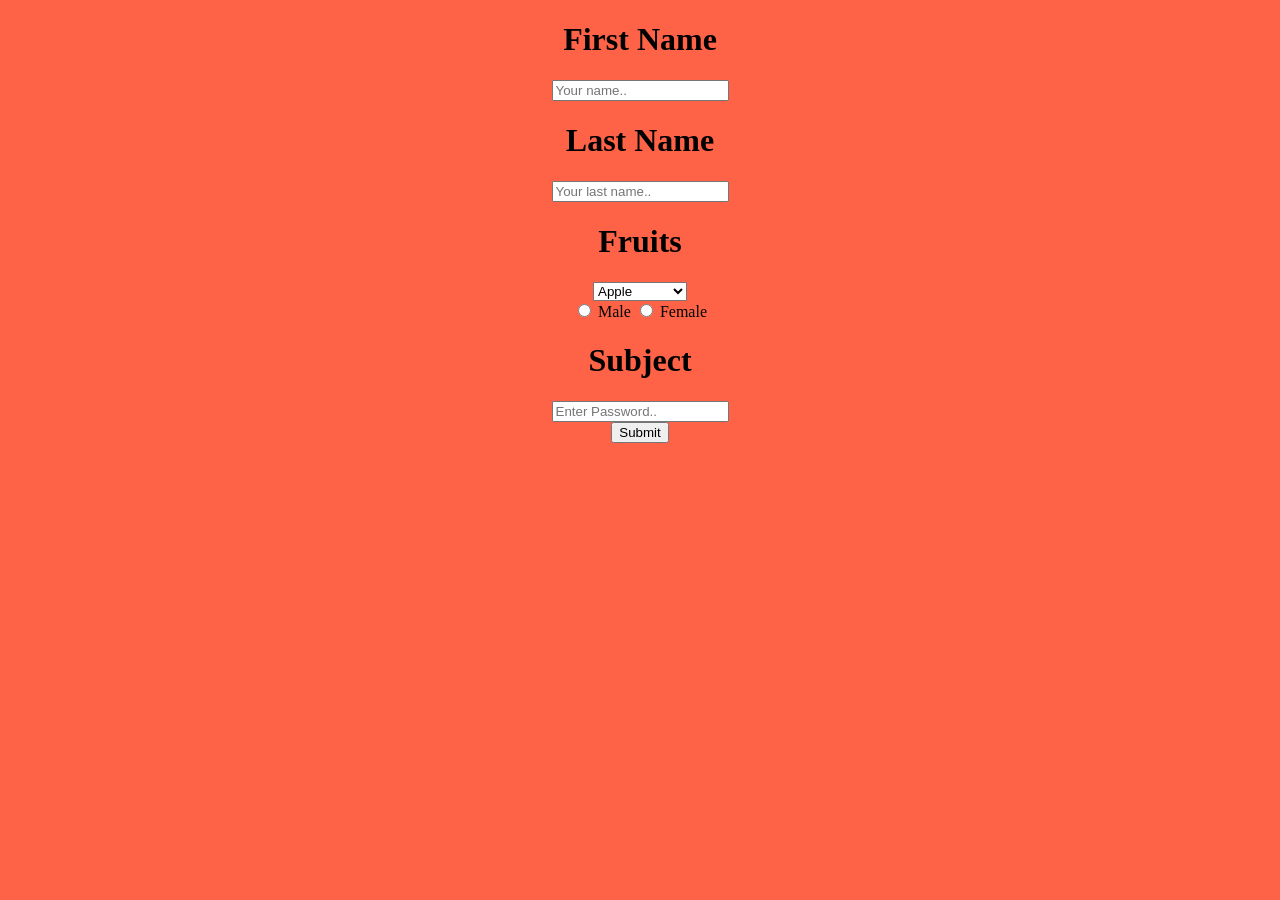
<file: Assessments/Kevin/Assignment 1/form.html>
<!doctype html>
<html>
<head>
<link rel="style" href="style.css">
<title>form creation using html and css</title>
</head>
<body bgcolor="Tomato">
<div>
<center>
  <form action="/action_page.php">

    <h1><label for="fname">First Name</label></h1>
    <body><input type="text" id="fname" name="firstname" placeholder="Your name.."></body>

    <h1><label for="lname">Last Name</label></h1>
    <body><input type="text" id="lname" name="lastname" placeholder="Your last name.."></body>

    <h1><label for="fruits">Fruits</label></h1>
    <select id="fruits" name="fruit" placeholder="Select fruit..">

      <option value="Apple">Apple</option>
      <option value="Mango">Mango</option>
      <option value="Banana">Banana</option>
      <option value="Orange">Orange</option>
      <option value="Pineapple">Pineapple</option>
      <option value="Grapes">Grapes</option>
      <option value="Jackfruit">Jackfruit</option>
      <option value="Watermelon">Watermelon</option>
    </select><br>
    <body><input type="radio" name="gender" id="male"> </body>
    <label for="male">Male</label>
    
    <body><input type="radio" name="gender" id="female"> </body>
    <label for="female">Female</label><br>

    <h1><label for="Password">Subject</label></h1>
    <body><input id="Password" name="Password" placeholder="Enter Password.."></body><br>

   <a href="https://www.google.com/search?q=nature+images&rlz=1C1RXQR_enIN1022IN1022&sxsrf=ALiCzsZBKZYCeBCom--E5i5ymLAuMgOTLA:1663483114481&tbm=isch&source=iu&ictx=1&vet=1&fir=gSztbPoa5QhyUM%252CBa_eiczVaD9-zM%252C_%253BwQieVlIpCtgGrM%252CShwNVOdFBcmkxM%252C_%253B3du_EqKvbNmtvM%252CbH1YFPQkm85agM%252C_%253BEdU-hizWtdO3VM%252CjcfJekXmSUdJHM%252C_%253BISsdmwh92GPtrM%252CtnVTsEa64LdCyM%252C_%253BpZG009_n8yw8iM%252CbH1YFPQkm85agM%252C_%253B1d0KYXzR2E96IM%252CphMLnQWV-ANRGM%252C_%253BsVwLD9Dl_zaUgM%252Cdwm0OYbiSD8M7M%252C_%253BuL_rsjXeqb7ObM%252CPSHuCxyQLznhgM%252C_%253BDH7p1w2o_fIU8M%252CBa_eiczVaD9-zM%252C_%253BKkuXqNzy9eaV9M%252CphMLnQWV-ANRGM%252C_%253BGfH4xpEDIYFQtM%252CtiQpvsxGSMcaGM%252C_&usg=AI4_-kRe1LiJHGixTqnclco57OTHJ-KBZw&sa=X&ved=2ahUKEwj-lYPB3Z36AhW0DLcAHeVaC20Q9QF6BAgGEAE&biw=1536&bih=754&dpr=1.25#imgrc=KkuXqNzy9eaV9M"> <input type="submit" value="Submit"></a>

  </form>
</center>
</div>
</body>
</html>
</file>
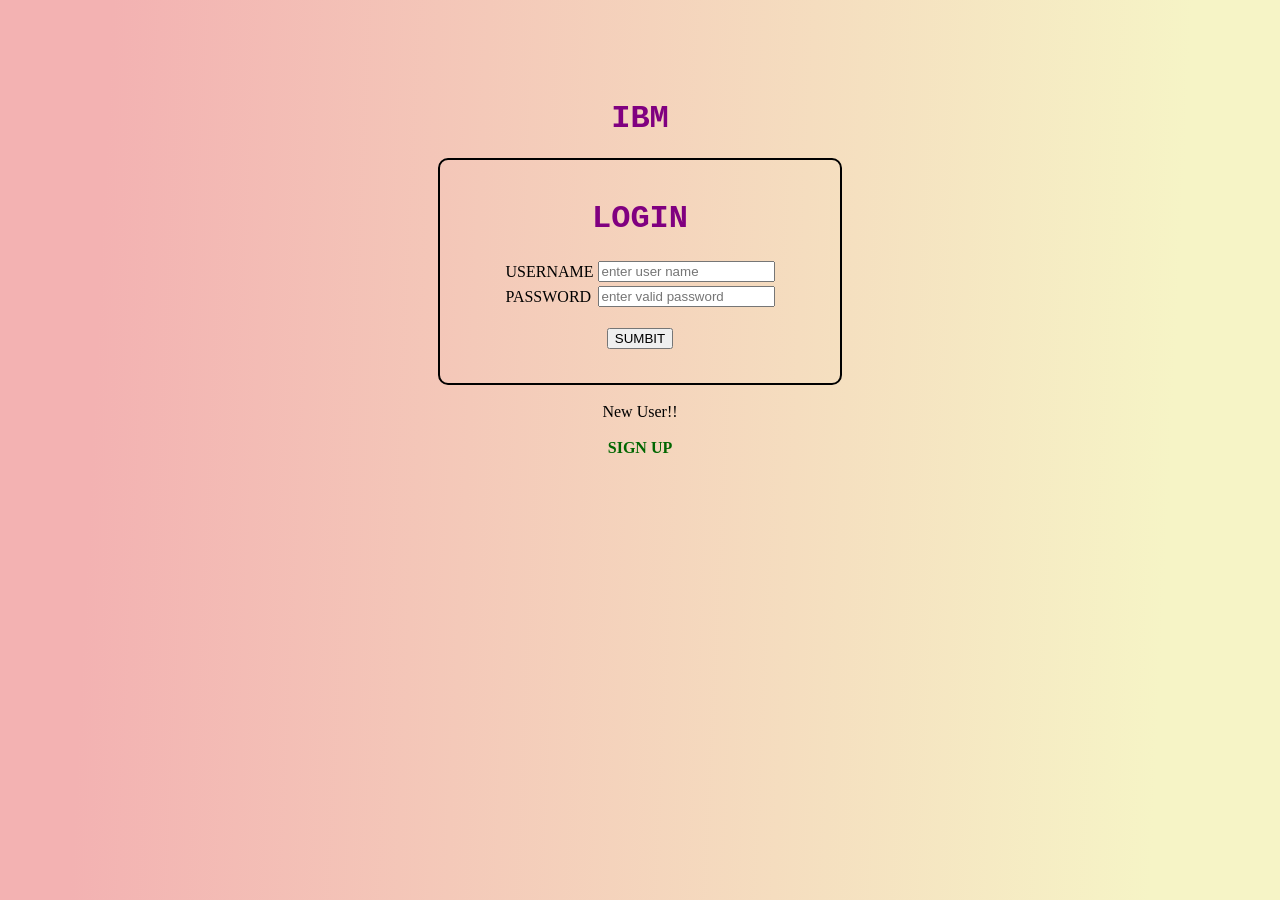
<file: Implementing Web Application/Create IBM DB2 And Connect With Python/templates/Login.html>
<html lang="en">

<head>
    <meta charset="UTF-8">
    <meta http-equiv="X-UA-Compatible" content="IE=edge">
    <meta name="viewport" content="width=device-width, initial-scale=1.0">
    <title>Document</title>
</head>

<style>
    body {
        background-image: linear-gradient(92.7deg, rgb(243, 178, 178) 8.5%, rgb(246, 244, 198) 90.2%);
        font-family: Georgia, 'Times New Roman', Times, serif;
    }

    button:hover {
        background-color: dark blue;
        border-color: black;
    }

    h1 {
        font-family: 'Courier New', Courier, monospace;
        color: purple;
        top: 10em;
    }

    .container1 {
        border: 2px solid black;
        border-color: black;
        border-radius: 10px;
        width: 400px;
    }

    .top {
        margin-top: 100px;
    }

    input:hover {
        border-color: rgb(25, 20, 20);
    }

    a {
        text-decoration: none;
    }

    a:link {
        color: #006600;
        text-decoration: none;
    }

    a:visited {
        color: rgb(215, 117, 92);
        text-decoration: none;
    }

    a:hover {
        color: rgb(128, 105, 255);
        text-decoration: none;
    }

    a:active {
        color: rgb(202, 99, 75);
        text-decoration: none;
    }
</style>

<body>
    <center>
        <h1 class="top">IBM</h1>
        <div class="container1">
            <br>
            <h1>LOGIN</h1>
            <form action="http://localhost:5000/login" method="POST">
                <table>
                    <tr>
                        <td><label for="text">USERNAME</label></td>
                        <td><input type="text" name="username" placeholder="enter user name" /></td>
                    </tr>
                    <tr>
                        <td><label for="text">PASSWORD</label></td>
                        <td><input type="text" name="password" placeholder="enter valid password"></td>
                    </tr>
                </table>
                <br>
                <button type="submit">SUMBIT</button>
            </form>
            <br>
        </div>
        <br>
        <label for="text">New User!! <br> <br> <b><a href="http://http://localhost:5000">SIGN UP</a></b></label>
    </center>
</body>

</html>
</file>
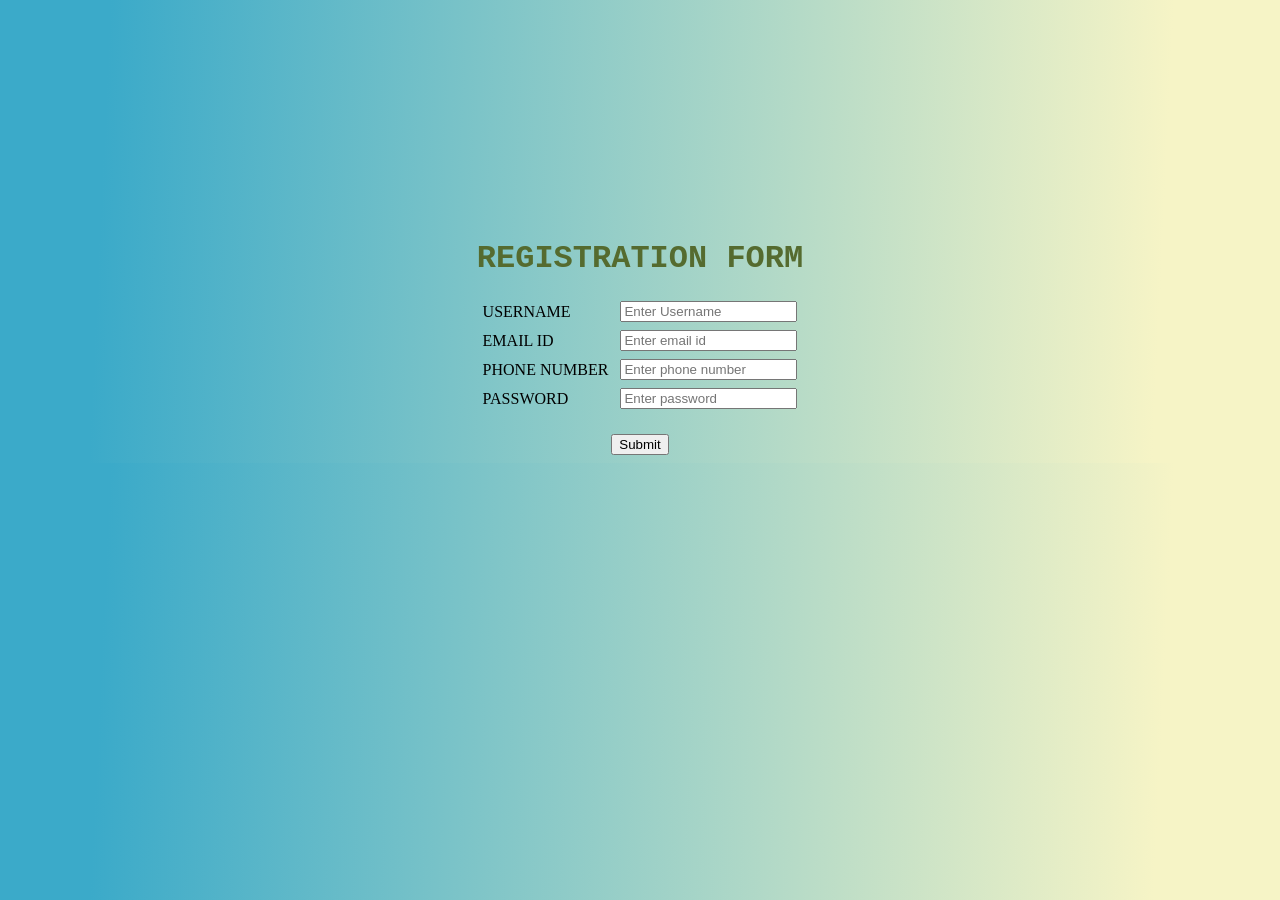
<file: Implementing Web Application/Create IBM DB2 And Connect With Python/templates/Register.html>
<!DOCTYPE html>
<html>

<head>
    <meta charset="UTF-8">
    <meta http-equiv="X-UA-Compatible" content="IE=edge">
    <meta name="viewport" content="width=device-width, initial-scale=1.0">
    <title>REGISTRATION PAGE</title>
</head>
<style>
    body {
        background-image: linear-gradient(92.7deg, rgb(59, 170, 201) 8.5%, rgb(246, 244, 198) 90.2%);
        font-family: 'Times New Roman', Times, serif;
    }

    input:hover {
        border-color: rgb(25, 20, 20);
    }

    button:hover {
        background-color: dark blue;
        border-color: black;
    }

    h1 {
        font-family: 'Courier New', Courier, monospace;
        color: darkolivegreen;
    }

    #qwerty {
        margin-top: 15em;
    }
</style>

<body>
    <center id="qwerty">
        <H1>REGISTRATION FORM</H1>
        <!--  -->
        <form action="http://localhost:5000/register" method="POST">
            <table>
                <tr>
                    <td><label for="text">USERNAME</label></td>
                    <td>&nbsp;</td>
                    <td><input type="text" placeholder="Enter Username" name="username" id="username"></td>
                </tr>
                <tr></tr>
                <tr></tr>
                <tr>
                    <td><label for="text">EMAIL ID</label></td>
                    <td>&nbsp;</td>
                    <td><input type="text" placeholder="Enter email id" name="email_id" id="email_id"></td>
                </tr>
                <tr></tr>
                <tr></tr>
                <tr>
                    <td><label for="text">PHONE NUMBER</label></td>
                    <td>&nbsp;</td>
                    <td><input type="text" placeholder="Enter phone number" name="phone_no" id="phone_no"></td>
                </tr>
                <tr></tr>
                <tr></tr>
                <tr>
                    <td><label for="text">PASSWORD</label></td>
                    <td>&nbsp;</td>
                    <td><input type="text" placeholder="Enter password" name="password" id="password"></td>
                </tr>

                <tr></tr>
                <tr></tr>
            </table>
            <br>
            <center><button onclick="asd()" type="submit">Submit</button>
            </center>
        </form>
    </center>
</body>
<script>
    function asd() {
        var username1 = document.getElementById("username");
        var email_id = document.getElementById('email_id');
        var phone_no = document.getElementById('phone_no');
        var password = document.getElementById('password');
        if (username1.value == "" || phone_no.value == "" || password.value == "") {
            username.style.borderColor = "red";
        }
        else if (email_id.value == "") {
            email_id.style.borderColor = "red";
        }
        else if (phone_no.value == "") {
            phone_no.style.borderColor = "red";
        }
        else if (phone_no.value == "") {
            password.style.borderColor = "red";
        }


    }


</script>

</html>
</file>
